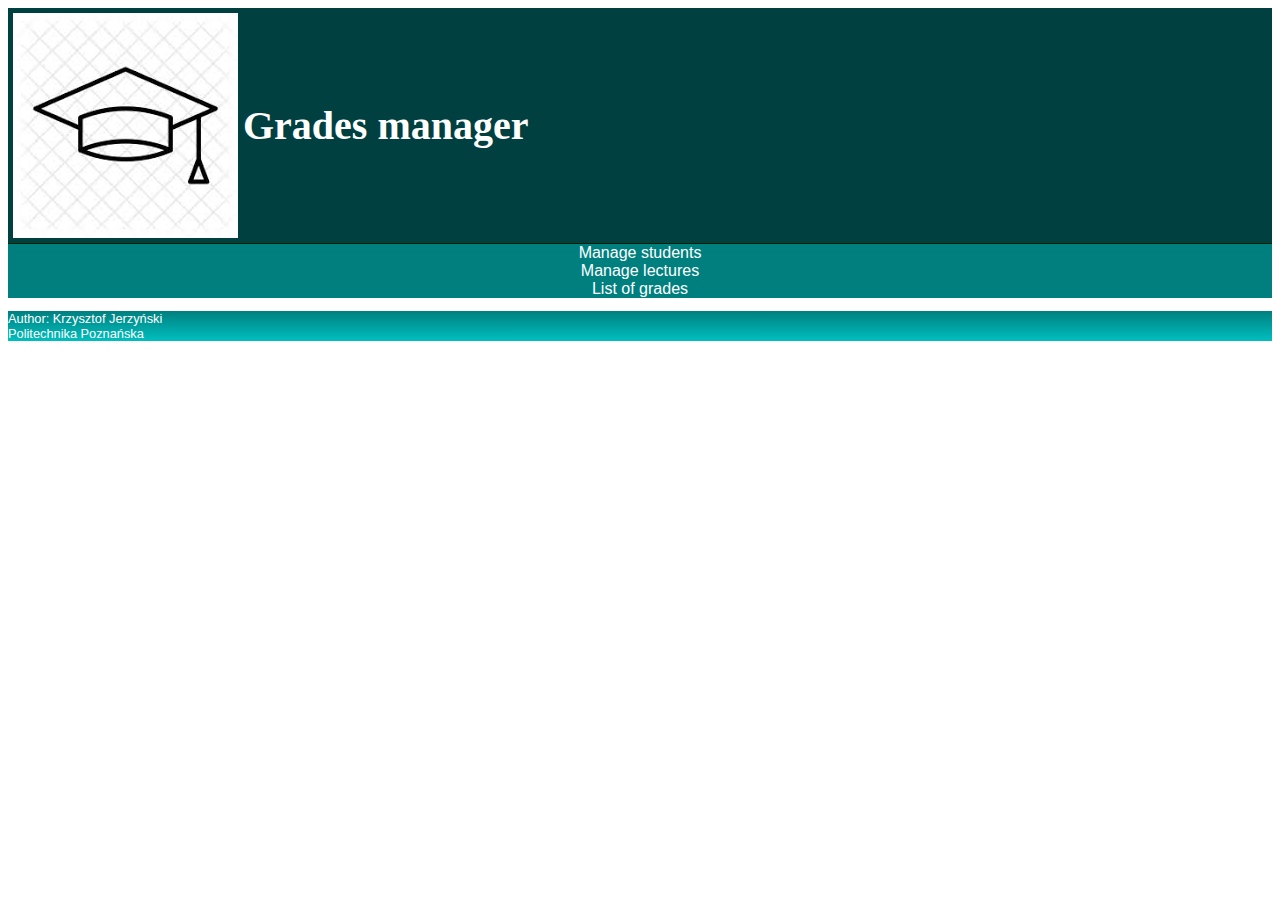
<file: 3-CSS + HTML/index.html>
<!DOCTYPE html>
<html>
<head>
    <meta charset="utf-8" />
    <meta name="viewport" content="width=device-width, initial-scale=1">
    <link rel="stylesheet" type="text/css" href="style.css" />
    <title>Grades manager</title>
</head>
<body>
    <header>
        <img src="indeks.jpg" alt="logo" />
        <h1>Grades manager</h1>
    </header>
    <div class="container">
        <nav>
            <ul>
                <li><a href="#students">Manage students</a></li>
                <li><a href="#lectures">Manage lectures</a></li>
				<li><a href="#grades">List of grades</a></li>
            </ul>
        </nav>
        <section id="students">
            <h2>List of students</h2>
            <div style="overflow-x:auto;">
                <form>
                    <table>
                        <tr>
                            <th>Index<input type="number" placeholder="Search..." step="1" min="1" max="999999" /></th>
                            <th>Surname<input type="text" placeholder="Search..." /></th>
                            <th>Name<input type="text" placeholder="Search..." /></th>
                            <th>Date of birthday<input type="date" min="1960-01-01" max="2018-06-30"/></th>
                            <th>Action</th>
                        </tr>
                        <tbody>
                            <tr>
                                <td><input type="number" placeholder="Index" readonly step="1" min="0" max="999999" required /></td>
                                <td><input type="text" placeholder="Surname" required /></td>
                                <td><input type="text" placeholder="Name" required /></td>
                                <td><input type="date" min="1960-01-01" max="2018-06-30" required /></td>
                                <td>
                                    <button>Grades</button>
                                    <button>Delete</button>
                                </td>
                            </tr>
                            <tr id="add">
                                <td><input type="number" name="index" placeholder="Index" readonly step="1" min="0" max="99999" /></td>
                                <td><input type="text" name="surname" placeholder="Surname" /></td>
                                <td><input type="text" name="name" placeholder="Name" /></td>
                                <td><input type="date" name="dateBirthday" min="1960-01-01" max="2018-06-30" /></td>
                                <td><button type="submit">Save</button></td>
                            </tr>
                        </tbody>
                    </table>
                </form>
            </div>
        </section>
        <section id="lectures">
            <h2>List of lectures</h2>
            <div style="overflow-x:auto;">
                <form>
                    <table>
                        <tr>
                            <th>Name of lecture<input type="text" placeholder="Search..." /></th>
                            <th>Lecturer<input type="text" placeholder="Search..." /></th>
                            <th>Action</th>
                        </tr>
                        <tbody>
                            <tr>
                                <td><input type="text" placeholder="Name of Lecture" required /></td>
                                <td><input type="text" placeholder="Lecturer" required /></td>
                                <td>
                                    <button>Check grade</button>
                                    <button>Delete</button>
                                </td>
                            </tr>
                            <tr id="add2">
                                <td><input type="text" name="lectureName" placeholder="Name of lecture" required /></td>
                                <td><input type="text" name="lecturerName" placeholder="Lecturer" required /></td>
                                <td><button type="submit">Save</button></td>
                            </tr>
                        </tbody>
                    </table>
                </form>
            </div>
        </section>
        <section id="grades">
            <h2>List of grades</h2>
            <div style="overflow-x:auto;">
                <form>
                    <table>
                        <tr>
                            <th>Name of lecture<input type="text" placeholder="Search..." /></th>
                            <th>Student<input type="text" placeholder="Search..." /></th>
                            <th>Grade<input type="number" placeholder="Search..." step="0.5" min="2.0" max="5.0" /></th>
                            <th>Date<input type="date" min="1960-01-01" max="2018-06-30" /></th>
                            <th>Action</th>
                        </tr>
                        <tbody>
                            <tr>
                                <td>
                                    <select >
                                        <option value="text1">something text</option>
                                        <option value="text2">something next text</option>
                                    </select>
                                </td>
                                <td>
                                    <select  >
                                        <option value="text1">something text</option>
                                        <option value="text2">something next text</option>
                                    </select>
                                </td>
                                <td><input type="number" placeholder="Grade" required step="0.5" min="2.0" max="5.0" /></td>
                                <td><input type="date" min="1950-01-01" max="2018-06-30" required /></td>
                                <td><button>Delete</button></td>
                            </tr>
                            <tr id="add3">
                                <td><select name="IdLecture"></select></td>
                                <td><select name="index" ></select></td>
                                <td><input type="number" name="grade" placeholder="Grade" required step="0.5" min="2.0" max="5.0" /></td>
                                <td><input type="date" name="date" min="1960-01-01" max="2018-06-30" required /></td>
                                <td><button type="submit">Save</button></td>
                            </tr>
                        </tbody>
                    </table>
                </form>
            </div>
        </section>
    </div>
    <footer>
        <p>Author: Krzysztof Jerzyński</p>
        <a href="http://www.put.poznan.pl/">Politechnika Poznańska</a>
    </footer>
</body>
</html>
</file>
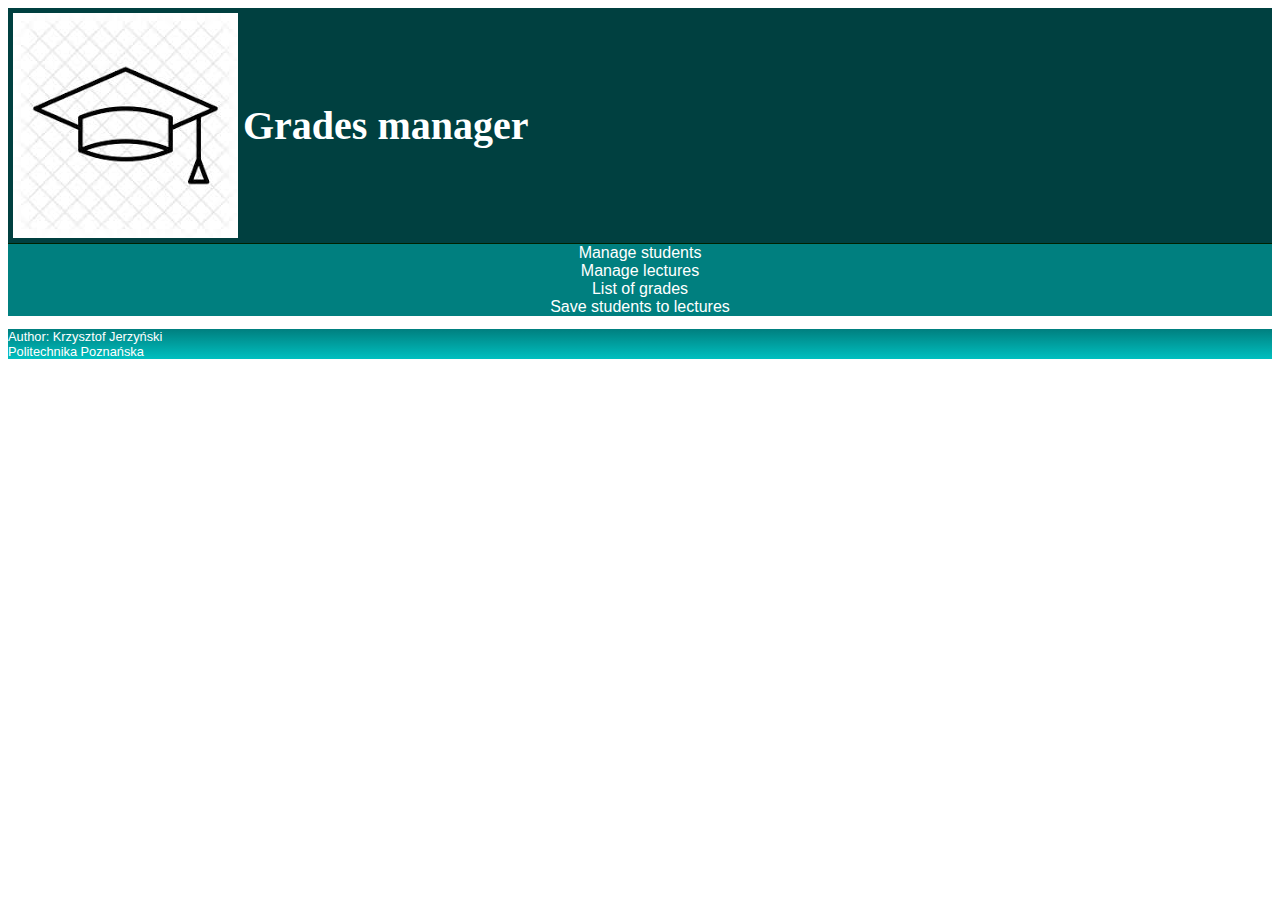
<file: 4-JS/index.html>
<!DOCTYPE html>
<html>
<head>
    <meta charset="utf-8" />
    <meta name="viewport" content="width=device-width, initial-scale=1">
    <link rel="stylesheet" type="text/css" href="style.css" />
    <title>Grades manager</title>
    <script type="text/javascript" src="scripts/jquery-3.3.js"></script>
    <script type="text/javascript" src="scripts/knockout-3.4.js"></script>
    <script type="text/javascript" src="scripts/knockout.mapping-latest.js"></script>
    <script type="text/javascript" src="script.js"></script>
    </head>
<body>
    <header>
        <img src="indeks.jpg" alt="logo" />
        <h1>Grades manager</h1>
    </header>
    <div class="container">
        <nav>
            <ul>
                <li><a href="#students">Manage students</a></li>
                <li><a href="#lectures">Manage lectures</a></li>
				<li><a href="#grades">List of grades</a></li>
                <li><a href="#studentsForLecture">Save students to lectures</a></li>
            </ul>
        </nav>
        <section id="students">
            <h2>List of students</h2>
            <div style="overflow-x:auto;">
                <form>
                    <table>
                        <tr>
                            <th>Index</th>
                            <th>Surname<input data-bind="textInput: studentsQuery.imie" type="text" placeholder="Search..."/></th>
                            <th>Name<input data-bind="textInput: studentsQuery.nazwisko" type="text" placeholder="Search..."/></th>
                            <th>Birthday:<input data-bind="value: studentsQuery.dataUrodzeniaOd" type="date" min="1960-01-01"
                                        max="2018-06-30" /><input data-bind="value: studentsQuery.dataUrodzeniaDo" type="date"
                                        min="1960-01-01" max="2018-06-30" /></th>
                            <th>Action <button data-bind="click: clearQueries">Clear queries</button></th>
                        </tr>
                        <tbody>
                         <!-- ko foreach: studentsFiltered-->
                            <tr>
                                <td><input type="number" data-bind="value: indeks" placeholder="Index" readonly step="1" min="0" max="999999" required /></td>
                                <td><input type="text" data-bind="value: imie" placeholder="Surname" required /></td>
                                <td><input type="text" data-bind="value: nazwisko" placeholder="Name" required /></td>
                                <td><input type="date" data-bind="value: dataUrodzenia" min="1960-01-01" max="2018-06-30" required /></td>
                                <td>
                                    <button data-bind="click: $parent.removeStudent">Remove</button>
                                    <button data-bind="click: $parent.showStudentGrades">Grades</button>
                                    <button data-bind="click: $parent.updateStudent">Update</button>
                                </td>
                            </tr>
                        <!-- /ko -->
                            <tr id="add">
                                <td><input data-bind="textInput: current.student.indeks" type="number" name="indeks" placeholder="Index" step="1" min="0" max="99999" /></td>
                                <td><input data-bind="textInput: current.student.imie" type="text" name="imie" placeholder="Surname" /></td>
                                <td><input data-bind="textInput: current.student.nazwisko" type="text" name="nazwisko" placeholder="Name" /></td>
                                <td><input data-bind="textInput: current.student.dataUrodzenia" type="date" name="dataUrodzenia" min="1960-01-01" max="2018-06-30" /></td>
                                <td><button type="submit" data-bind="click: addStudent">add</button></td>
                            </tr>
                        </tbody>
                    </table>
                </form>
            </div>
        </section>
        <section id="lectures">
            <h2>List of lectures</h2>
            <div style="overflow-x:auto;">
                <form>
                    <table>
                        <tr>
                            <th>Name of lecture<input data-bind="textInput: lecturesQuery.nazwa" type="text" placeholder="Search..." /></th>
                            <th>Lecturer<input data-bind="textInput: lecturesQuery.nauczyciel" type="text" placeholder="Search..." /></th>
                            <th>Action <button data-bind="click: clearQueries">Clear queries</button></th>
                        </tr>
                        <tbody>
                            <!-- ko foreach: lecturesFiltered-->
                            <tr>
                                <td><input type="hidden" required />
                                    <input data-bind="textInput: nazwa" type="text" placeholder="Name of Lecture" required /></td>
                                <td><input data-bind="textInput: nauczyciel" type="text" placeholder="Lecturer" required /></td>
                                <td>
                                    <button data-bind="click: $parent.removeLecture">Remove</button>
                                    <button data-bind="click: $parent.showLectureGrades">Grades</button>
                                    <button data-bind="click: $parent.showStudentsForLecture">Students</button>
                                    <button data-bind="click: $parent.updateLecture">Update</button>
                                </td>
                            </tr>
                             <!-- /ko -->
                            <tr id="add2">
                                <td><input data-bind="textInput: current.lecture.nazwa" type="text" name="nazwa" placeholder="Name of lecture" required /></td>
                                <td><input data-bind="textInput: current.lecture.nauczyciel" type="text" name="nauczyciel" placeholder="Lecturer" required /></td>
                                <td><button data-bind="click: addLecture" type="submit">add</button></td>
                            </tr>
                        </tbody>
                    </table>
                </form>
            </div>
        </section>
        <section id="grades">
            <h2>List of grades</h2>
            <div style="overflow-x:auto;">
                <form>
                    <table>
                        <tr>
                            <th>Lecture
                                    <select data-bind="options: lectures,
                                        optionsText: getLectureName,
                                        value: gradesQuery.idPrzedmiotu,
                                        optionsValue: 'idPrzedmiotu',
                                        optionsCaption: 'Search...'">
                                    </select>
                                </th>
                                <th>Student
                                    <select data-bind="options: students,
                                        optionsText: getStudentFullName,
                                        value: gradesQuery.indeks,
                                        optionsValue: 'indeks',
                                        optionsCaption: 'Search...'">
                                    </select>
                                </th>
                            <th>Grade<input type="number" placeholder="Search..." step="0.5" min="2.0" max="5.0" /></th>
                            <th>Date</th>
                            <th>Action <button data-bind="click: clearQueries">Clear queries</button></th>
                        </tr>
                        <tbody>
                            <!-- ko foreach: gradesFiltered-->
                            <tr>
                                <td>
                                    <select data-bind="options: $parent.lectures,
                                    optionsText: $parent.getLectureName,
                                    value: $data.idPrzedmiotu,
                                    optionsValue: 'idPrzedmiotu',
                                    optionsCaption: 'Choose...'">
                                    </select>
                                </td>
                                <td>
                                    <select data-bind="options: $parent.students,
                                    optionsText: $parent.getStudentFullName,
                                    value: $data.indeks,
                                    optionsValue: 'indeks',
                                    optionsCaption: 'Choose...'">
                                    </select>
                                </td>
                                <td><input data-bind="textInput: wartosc" type="number" placeholder="Grade" required
                                        step="0.5" min="2.0" max="5.0" /></td>
                                <td><input data-bind="value: dataWystawienia" type="date" min="1950-01-01" max="2018-06-30" required /></td>
                                 <td>
                                    <button data-bind="click: $parent.removeGrade">Remove</button>
                                    <button data-bind="click: $parent.updateGrade">Update</button>
                                </td>
                            </tr>
                            <!-- /ko -->
                            <tr id="add3">
                                <td>
                                <select data-bind="options: lectures,
                                        optionsText: getLectureName,
                                        value: current.grade.idPrzedmiotu,
                                        optionsValue: 'idPrzedmiotu',
                                        optionsCaption: 'Choose...'">
                                </select>
                                </td>
                                <td>
                                    <select data-bind="options: students,
                                    optionsText: getStudentFullName,
                                    value: current.grade.indeks,
                                    optionsValue: 'indeks',
                                    optionsCaption: 'Choose...'">
                                    </select>
                                </td>
                                <td><input data-bind="textInput: current.grade.wartosc" type="number" name="grade" placeholder="Grade" required step="0.5" min="2.0"
                                        max="5.0" /></td>
                                <td><input data-bind="value: current.grade.dataWystawienia" type="date" name="date" min="1960-01-01" max="2018-06-30" required /></td>
                                <td><button data-bind="click: addGrade">add</button></td>
                            </tr>
                        </tbody>
                    </table>
                </form>
            </div>
        </section>
        <section id="studentsForLecture">
            <h2>Students for selected lecture</h2>
            <div style="overflow-x:auto;">
                <form>
                    <table>
                        <thead>
                            <tr>
                                <th>Index</th>
                                <th>Surname</th>
                                <th>Name</th>
                                <th>Birthday</th>
                                <th>Action</th>
                            </tr>
                        </thead>
                        <tbody data-bind="foreach: studentsForLecture">
                            <tr>
                                <td><input data-bind="textInput: indeks" type="number" placeholder="Index"
                                        readonly step="1" min="0" max="999999" required /></td>
                                <td><input data-bind="textInput: imie" type="text" placeholder="Surname" required /></td>
                                <td><input data-bind="textInput: nazwisko" type="text" placeholder="Name" required /></td>
                                <td><input data-bind="value: dataUrodzenia" type="date" min="1960-01-01" max="2018-06-30"
                                        required /></td>
                                <td>
                                    <button data-bind="click: $parent.unassignStudentFromLecture">Unassign from this lecture</button>
                                </td>
                            </tr>
                        </tbody>
                    </table>
                    <table style="margin-top: 50px;">
                        <thead>
                            <tr>
                                <th>Student</th>
                                <th>Action</th>
                            </tr>
                        </thead>
                        <tfoot>
                            <tr id="add4">
                                <td>
                                    <select data-bind="options: students,
                                            optionsText: getStudentFullName,
                                            value: selectedStudentToAssign,
                                            optionsCaption: 'Choose...'">
                                        </select>
                                        <!-- optionsValue: 'indeks', -->
                                </td>
                                <td><button data-bind="click: assignStudentToLecture">Assign to this lecture</button></td>
                            </tr>
                        </tfoot>
                    </table>
                </form>
            </div>
        </section>
    </div>
    <footer>
        <p>Author: Krzysztof Jerzyński</p>
        <a href="http://www.put.poznan.pl/">Politechnika Poznańska</a>
    </footer>
</body>
</html>
</file>
<file: 3-CSS + HTML/style.css>
﻿body {
    font-family: 'Arial';
}

header {
    background: #004040;
    border-bottom: 1px solid #002100;
    display: flex;
    align-items: center;
}

    header h1 {
        margin: 0;
        display: inline-block;
        color: #FFFFFF;
        font-family: 'Roboto';
        font-size: 2.5em;
    }

header img {
    margin: 5px;
}

.container {
    flex-flow: row wrap;
    display: flex;
}

nav {
    background: #007F7F;
    text-align: center;
    flex: 1 1 100px;
}

ul {
    margin: 0;
    padding: 0;
}

li {
    display: block;
}

nav ul li a {
    color: #FFFFFF;
}

a {
    text-decoration: none;
}

a:hover {
    text-decoration: underline;
}

section {
    margin: 10px;
    flex: 2 2 85%;
}

section:not(:target) {
    display: none;
    }

table {
    width: 100%;
}

tr:nth-child(even) {
    background: #98BFBF
}

tr:nth-child(even) input {
    background: #98BFBF
}

tr:nth-child(even) select {
    background: #98BFBF
}

tr:nth-child(even) input:invalid, tr:nth-child(even) select:invalid {
    background-color: #98BFBF;
}

tr:nth-child(odd) {
    background: #FFFFFF;
}

tr:hover {
    background: #6E6967;
}

table tr input{
    margin-left:1%;
}

th {
    text-align: left;
    background: #00BFBF;
    color: #FFFFFF;
    height: 30px;
    width: 20%;
}

td input {
    width: 95%;
}

input, select {
    border: 1px solid #C5CAE9;
    font-family: 'Arial';
    line-height: 20px;
}

button {
    font-size: 0.8em;
    text-align: center;
}

footer {
    margin-top: 10px;
    background: linear-gradient(180deg, #007F7F, #00BFBF);
    color: #FFFFFF;
    font-size: 0.8em;
}

footer p {
    margin-bottom: 0;
}

footer a {
    color: #FFFFFF;
}

@media print {

    header, nav, th:last-child, td:last-child, th input, 
	table tbody #add, table tbody #add2, table tbody #add3, footer {
        display: none;
    }

    td, th {
        background: #FFFFFF;
        color: #000000;
        border-bottom: 1px solid #B6B6B6;
        width: auto;
    }

    select {
        -webkit-appearance: none;
        -moz-appearance: none;
    }

    input, select {
        border: none;
    }
}
</file>
<file: 4-JS/style.css>
﻿body {
    font-family: 'Arial';
}

header {
    background: #004040;
    border-bottom: 1px solid #002100;
    display: flex;
    align-items: center;
}

    header h1 {
        margin: 0;
        display: inline-block;
        color: #FFFFFF;
        font-family: 'Roboto';
        font-size: 2.5em;
    }

header img {
    margin: 5px;
}

.container {
    flex-flow: row wrap;
    display: flex;
}

nav {
    background: #007F7F;
    text-align: center;
    flex: 1 1 100px;
}

ul {
    margin: 0;
    padding: 0;
}

li {
    display: block;
}

nav ul li a {
    color: #FFFFFF;
}

a {
    text-decoration: none;
}

a:hover {
    text-decoration: underline;
}

section {
    margin: 10px;
    flex: 2 2 85%;
}

section:not(:target) {
    display: none;
    }

table {
    width: 100%;
}

tr:nth-child(even) {
    background: #98BFBF
}

tr:nth-child(even) input {
    background: #98BFBF
}

tr:nth-child(even) select {
    background: #98BFBF
}

tr:nth-child(even) input:invalid, tr:nth-child(even) select:invalid {
    background-color: #98BFBF;
}

tr:nth-child(odd) {
    background: #FFFFFF;
}

tr:hover {
    background: #6E6967;
}

table tr input{
    margin-left:1%;
}

th {
    text-align: left;
    background: #00BFBF;
    color: #FFFFFF;
    height: 30px;
    width: 20%;
}

td input {
    width: 95%;
}

input, select {
    border: 1px solid #C5CAE9;
    font-family: 'Arial';
    line-height: 20px;
}

button {
    font-size: 0.8em;
    text-align: center;
}

footer {
    margin-top: 10px;
    background: linear-gradient(180deg, #007F7F, #00BFBF);
    color: #FFFFFF;
    font-size: 0.8em;
}

footer p {
    margin-bottom: 0;
}

footer a {
    color: #FFFFFF;
}

@media print {

    header, nav, th:last-child, td:last-child, th input, 
	table tbody #add, table tbody #add2, table tbody #add3, footer {
        display: none;
    }

    td, th {
        background: #FFFFFF;
        color: #000000;
        border-bottom: 1px solid #B6B6B6;
        width: auto;
    }

    select {
        -webkit-appearance: none;
        -moz-appearance: none;
    }

    input, select {
        border: none;
    }
}
</file>
